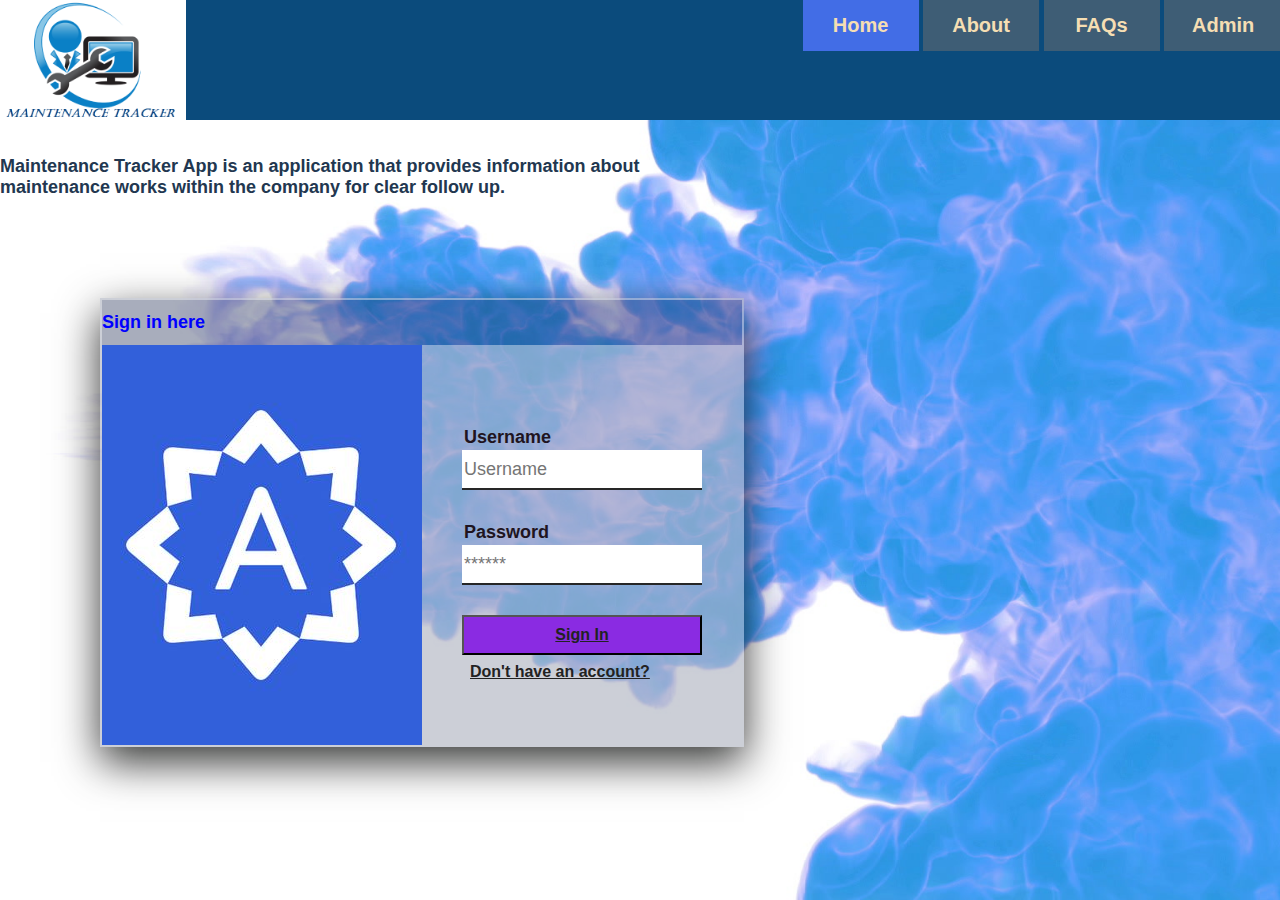
<file: index.html>
<html>
<title>Maintenance Tracker|Andela</title>
<meta name="viewport" content="width=device-width, initial-scale=1.0">
<link rel="stylesheet" href="style.css">
<head>


</head>
<h1>

</h1>
<body>
    <header>
        

            <nav>
                <logo> <img src="itsupport.png" alt="" height="120px"></logo>
                    <ul style="float:right;">
                        <li class="active"><a>Home</a></li>
                        <li><a href="About.html">About</a></li>
                        <li><a href="FAQs.html">FAQs</a></li>
                        <li><a href="admin.html">Admin</a></li>
                      <!--  <li style="float:right" border-radius:"100px" ><a href="admin.html">Your profile</a></li> -->
                    </ul>
                </nav>
    </header>
    <main>
        <section>
            <script>
            /*display sign up on click*/
                function sform(a) {
           if (a == 1)
               document.getElementById("SignUp").style.display = "block";
       }
            </script>
        <br>
            <br>
   <p>                           Maintenance Tracker App is an application that provides information about maintenance works within the company for clear follow up.</p>
    <div class ="container" id="SignIn">
        <h1>Sign in here </h1>
        <div class="left"></div>
        <div class="right">
        <div class="formBox">
            <form>
                <p>Username</p>
                <input type ="text" name="" placeholder="Username">
                <p>Password</p>
                <input type="Password" name="" placeholder="******">
                <br>
              <!--  <input type ="submit" name="" value="Sign In"> 
                <a href="user.html" type="submit" name=" " value= "SignIn">SignIn</a> -->
                <button><a href="user.html">Sign In</a></button>
                <br>
                <a href="#SignUp" onclick="sform(1)" >Don't have an account?</a>
                

            </form>
            </div>
        </div>
    </div>
   
        <div class ="container" id="SignUp">
         
        <div class="title"><h1>SignUp form </h1></div>   
        <div class="left"></div>
            <div class="right">
            <div class="formBox">
                <form>
                    <p>First name</p>
                    <input type ="text" name="" placeholder="First name">
                    <p>Last name</p>
                    <input type ="text" name="" placeholder="Last name">
                    <p>Email</p>
                    <input type="text" name="" placeholder="Email">
                    <p>Password</p>
                    <input type="Password" name="" placeholder="******">
                  <input type ="submit" name="" value="SignUp">
                </form>
                </div>
            </div>
        </div> 
    </div></section>
    </main>
</body>
</html>
</file>
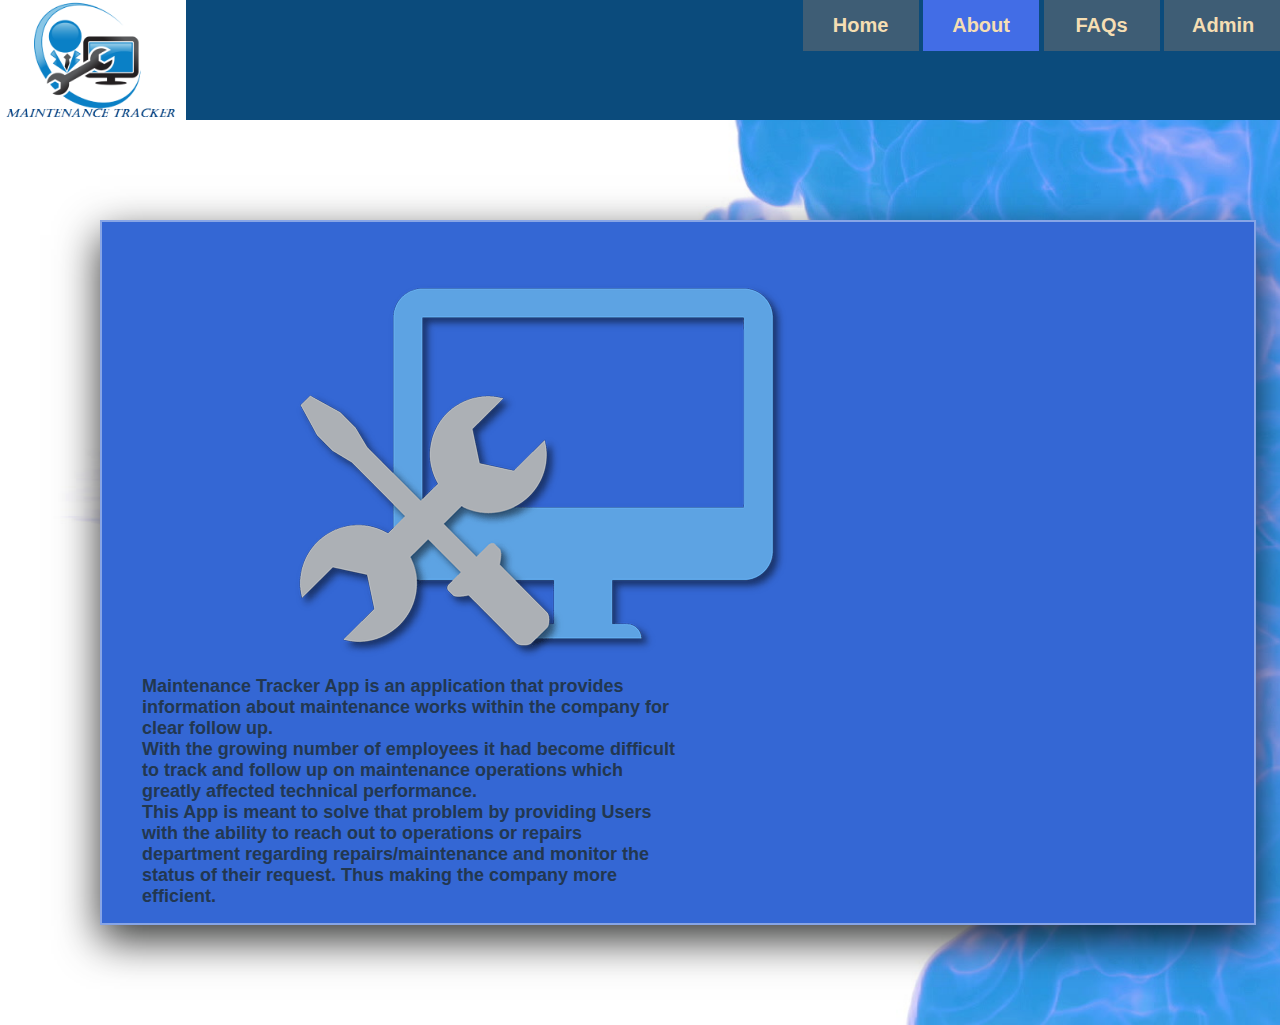
<file: About.html>
<html>
<title>Maintenance Tracker|Andela</title>
<meta name="viewport" content="width=device-width, initial-scale=1.0">
<link rel="stylesheet" href="style.css">
<head>


</head>
<h1>

</h1>
<body>
    <header>
        

            <nav>
                <logo> <img src="itsupport.png" alt="" height="120px"></logo>
                    <ul style="float:right;">
                        <li ><a href="index.html">Home</a></li>
                        <li class="active"><a>About</a></li>
                        <li><a>FAQs</a></li>
                        <li><a href="Admin.html">Admin</a></li>
                      <!--  <li style="float:right" border-radius:"100px" ><a href="admin.html">Your profile</a></li> -->
                    </ul>
                </nav>
    </header>
    <main>
        <section>
            <div class="container" id="about">
            <img src="maintenance.png" style="float: left;"> 
            <blockquote style="float: right;">
                <p style="text-decoration-style: wavy">Maintenance Tracker App is an application that provides information about maintenance works within the company for clear follow up.</p>
            <p>With the growing number of employees it had become difficult to track and follow up on maintenance operations which greatly affected technical performance.</p>
        <p>This App is meant to solve that problem by providing Users with the ability to reach out to operations or repairs department regarding repairs/maintenance and monitor the status of their request.
            Thus making the company more efficient.
        </p></blockquote> 
    </div>
            </section>
            </main>
            </body>
            </html>
</file>
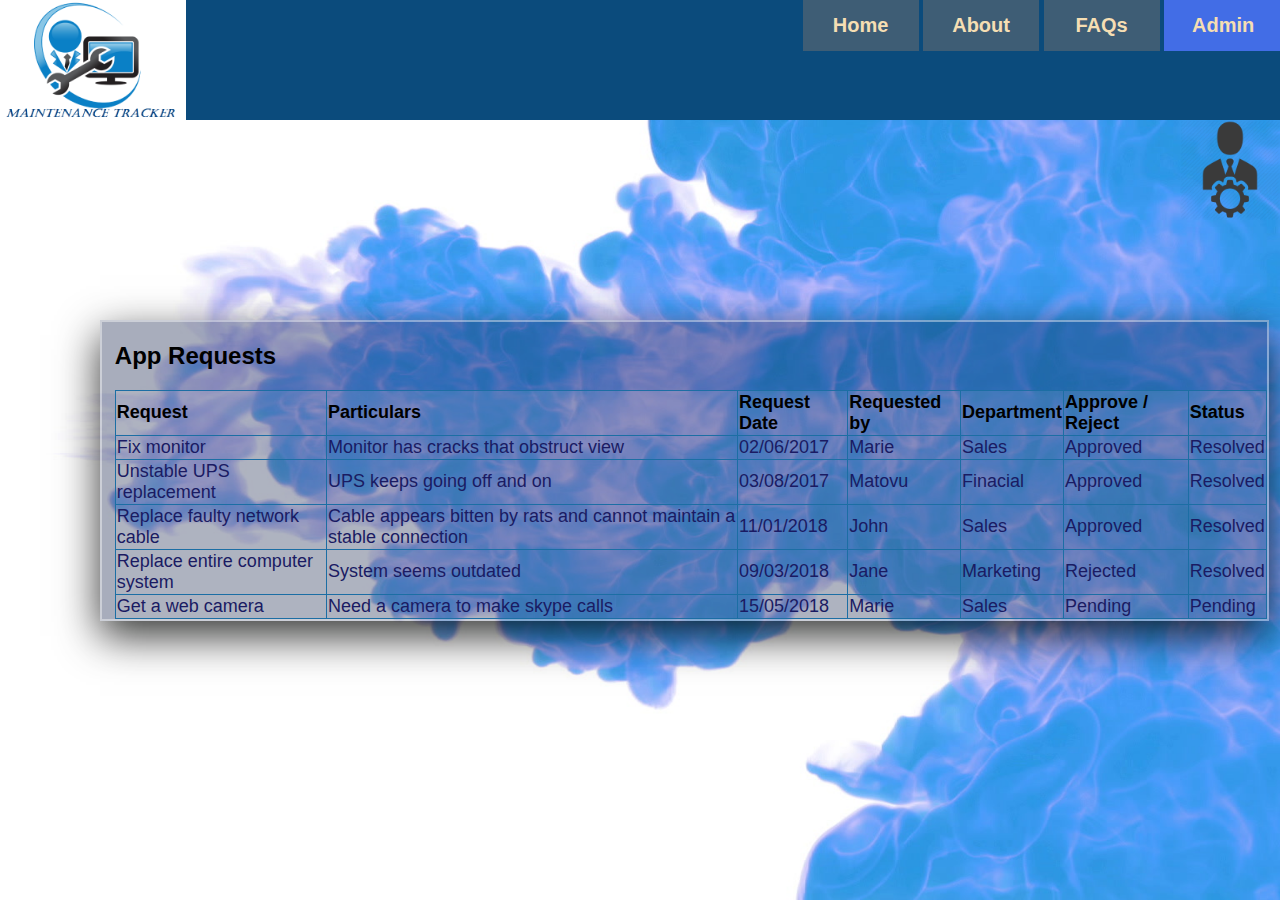
<file: admin.html>
<html>
<title>Maintenance Tracker|Andela</title>
<head>
<meta name="viewport" content="width=device-width, initial-scale=1.0">
<link rel="stylesheet" href="style.css" >

</head>
<body>
  <script>
/*display sign up on click*/
    function create(a) {
        if (a.style.display === "none"){
            a.style.display = "block";
        }else {
            a.style.display = "none";
        }
        
    }
    </script>
    <header>
       
            <nav>
                    <logo> <img src="itsupport.png" alt="" height="120px"></logo>
                    <ul style="float:right">
                        <li ><a href="index.html">Home</a></li>
                        <li><a href="About.html">About</a></li>
                        <li><a href="">FAQs</a></li>
                        <li class="active"><a >Admin</a></li>
                        
                    </ul>
                </nav>
                <img src="User_Gear_Cog_Configure_Control_Manage_Management-512.png" height="100" style="float:right;">
    </header>
    
        <div class="container" id="ViewRequests"><th colspan="4" cellpadding="2" cellspacing="3"></th><h2> App Requests</h2>
            <table align="center" border="5">
               
                <thead> 
                    <tr>
                    <th>Request</th>
                    <th>Particulars</th>
                    <th>Request Date</th>
                    <th>Requested by</th>
                    <th>Department</th>
                     <th>Approve / Reject</th>
                     <th>Status</th>
                    </tr>
                    </thead>
                        
                    <tbody>
                  <tr>
                    <td>Fix monitor</td>
                    <td>Monitor has cracks that obstruct view</td>
                    <td class="Date">02/06/2017</td>
                    <td>Marie</td>
                    <td>Sales</td>
                    <td>Approved</td>
                    <td>Resolved</td>
                     </tr>                     
                   <tr>
                    <td>Unstable UPS replacement</td>
                    <td>UPS keeps going off and on </td>
                    <td class="Date">03/08/2017</td>
                    <td>Matovu</td>
                    <td>Finacial</td>
                    <td>Approved</td>
                    <td>Resolved</td>
                     </tr>
                    <tr>
                    <td>Replace faulty network cable</td>
                    <td>Cable appears bitten by rats and cannot maintain a stable connection</td>
                    <td class="Date">11/01/2018</td>
                    <td>John</td>
                    <td>Sales</td>
                    <td>Approved</td>
                    <td>Resolved</td>
                      </tr>
                <tr>
                    <td>Replace entire computer system</td>
                    <td>System seems outdated </td>
                    <td class="Date">09/03/2018</td>
                    <td>Jane</td>
                    <td>Marketing</td>
                    <td>Rejected</td>
                    <td>Resolved</td>
                      </tr>
                 <tr>
                    <td>Get a web camera</td>
                    <td>Need a camera to make skype calls</td>
                    <td class="Date">15/05/2018</td>
                    <td>Marie</td>
                    <td> Sales</td>
                    <td>Pending</td>
                    <td>Pending</td>
                        </tr>
                        <tr></tr>
                                           </tbody>
                
            </table>
            </div>
        </section>
</body>
</html>
</file>
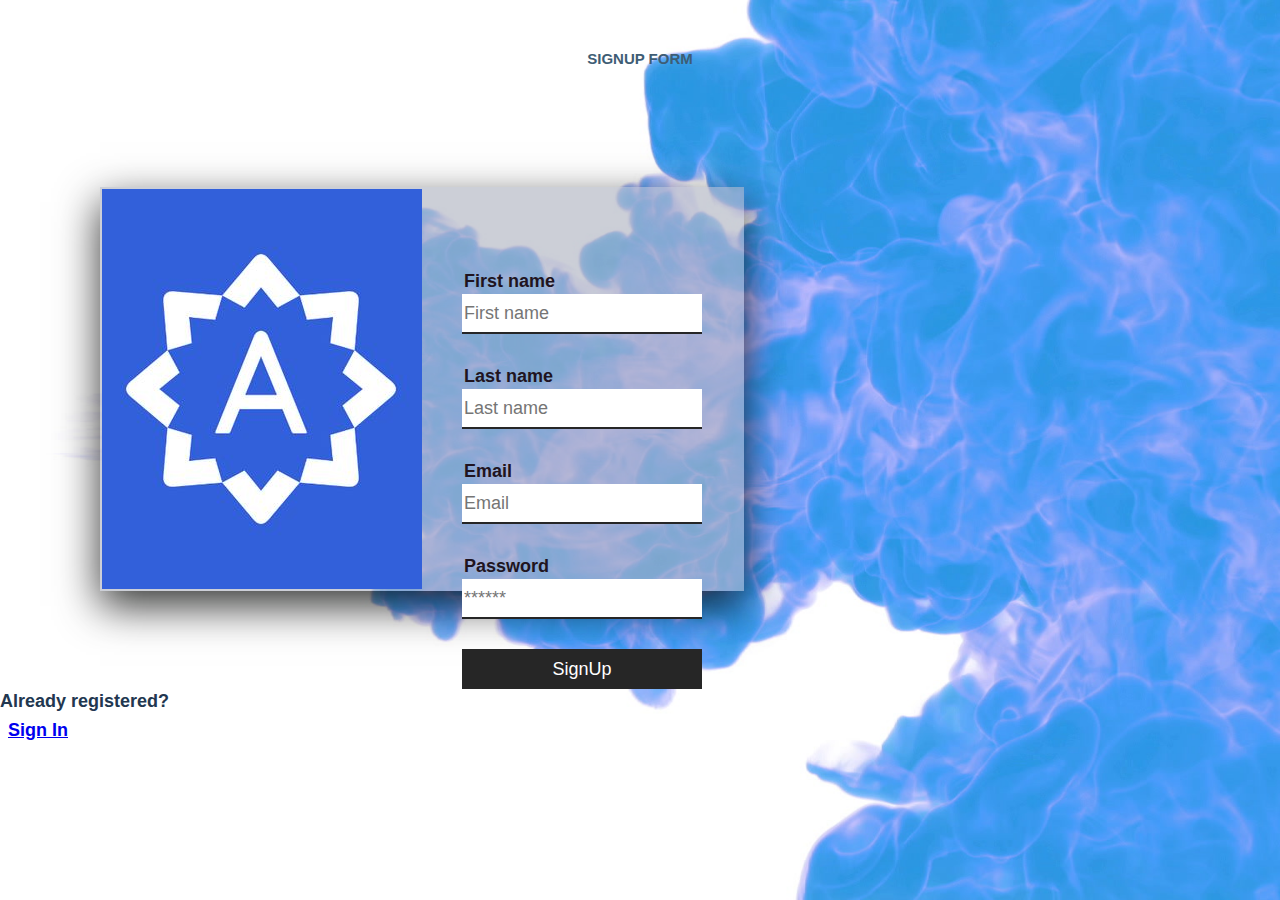
<file: SignUp.html>
<html>
<title>Maintenance Tracker|SignUp</title>
<link rel="stylesheet" href="style.css">
<head></head>
<h1>
  
</h1>
<body>
    <div class="title"><h1>SignUp form </h1></div>
    <div class ="container">
        <div class="left"></div>
        <div class="right">
        <div class="formBox">
            <form>
                <p>First name</p>
                <input type ="text" name="" placeholder="First name">
                <p>Last name</p>
                <input type ="text" name="" placeholder="Last name">
                <p>Email</p>
                <input type="text" name="" placeholder="Email">
                <p>Password</p>
                <input type="Password" name="" placeholder="******">
              <input type ="submit" name="" value="SignUp">
            </form>
            </div>
        </div>
    </div> 
     
               <p class="message">Already registered? <a href="index.html">Sign In</a></p> <br>
                
</body>
</html>
</file>
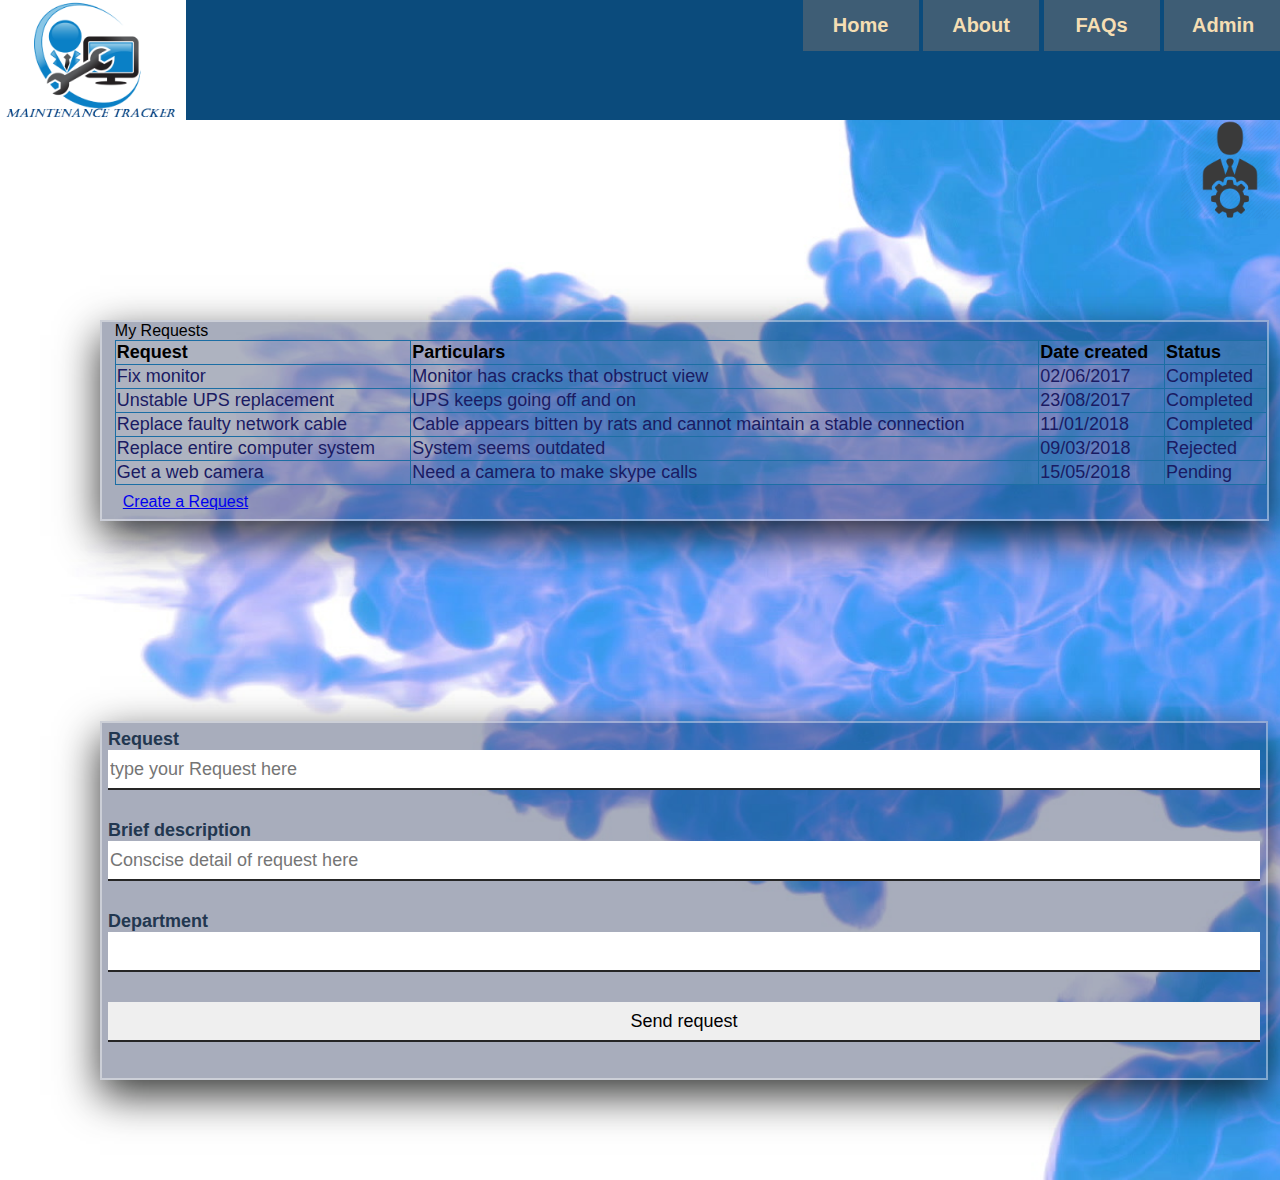
<file: user.html>
<html>
<title>Maintenance Tracker|Andela</title>
<meta name="viewport" content="width=device-width, initial-scale=1.0">
<link rel="stylesheet" href="style.css">
<head>


</head>
<body>
    <script>
/*display sign up on click*/
    function create(a) {
        if (a.style.display === "none"){
            a.style.display = "block";
        }else {
            a.style.display = "none";
        }
        
    }
    </script>
    <header>
       
            <nav>
                    <logo> <img src="itsupport.png" alt="" height="120px"></logo>
                    <ul style="float:right">
                        <li ><a href="index.html">Home</a></li>
                        <li><a href="About.html">About</a></li>
                        <li><a href="">FAQs</a></li>
                        <li><a href="Admin.html">Admin</a></li>
                        
                    </ul>
                </nav>
                <img src="User_Gear_Cog_Configure_Control_Manage_Management-512.png" height="100" style="float:right;">
    </header>
    <main>
        <div class="container" id="ViewRequests"><th colspan="4" cellpadding="2" cellspacing="3">My Requests</th>
            <table align="center" border="5">
               
                <thead> 
                    <tr>
                    <th>Request</th>
                    <th>Particulars</th>
                    <th>Date created</th>
                     <th>Status</th>
                    </tr>
                    </thead>
                        
                    <tbody>
                  <tr>
                    <td>Fix monitor</td>
                    <td>Monitor has cracks that obstruct view</td>
                    <td class="Date">02/06/2017</td>
                    <td>Completed</td>
                     </tr>                     
                   <tr>
                    <td>Unstable UPS replacement</td>
                    <td>UPS keeps going off and on </td>
                    <td class="Date">23/08/2017</td>
                    <td>Completed</td>
                     </tr>
                    <tr>
                    <td>Replace faulty network cable</td>
                    <td>Cable appears bitten by rats and cannot maintain a stable connection</td>
                    <td class="Date">11/01/2018</td>
                    <td>Completed</td>
                      </tr>
                <tr>
                    <td>Replace entire computer system</td>
                    <td>System seems outdated </td>
                    <td class="Date">09/03/2018</td>
                    <td>Rejected</td>
                      </tr>
                 <tr>
                    <td>Get a web camera</td>
                    <td>Need a camera to make skype calls</td>
                    <td class="Date">15/05/2018</td>
                    <td>Pending</td>
                        </tr>
                                           </tbody>
                        
    
            </table>
 <a href="#CreateRequest" onclick="sform(1)" >Create a Request</a>
        </div> 
   
        <div class="container" id="CreateRequest">
                <div class="form">
                        <p>Request</p>
                        <input type ="text" placeholder="type your Request here">
                        <p>Brief description</p>
                        <input type ="text"  placeholder="Conscise detail of request here">
                        <p>Department</p>
                        <input dropzone="Department">
                       <!-- <p>Password</p>
                        <input type="Password" name="" placeholder="******">-->
                      <br>
                      <input type ="submit" name="" value="Send request"> 
                       </div>
        </div>
</main>
</body>
</html>
</file>
<file: style.css>
body
{
    margin: 0 auto;
    padding: 0;
    background: url(blue-ink-drop-water-white-footage-070754000_prevstill.jpeg);
    background-size: cover;
    font-family: sans-serif;
    -webkit-box-sizing: border-box;
    -webkit-transition:all .5s;
    -o-transition:all .5s;
    transition: all .5s;
    -webkit-user-select:none;
       -moz-user-select:none;
        -ms-user-select: none;
    
    
}
p
{
    font: caption;
    font-size: 24px;
    font-weight:bold;
}
h1
{
    font-size: 18px;
    font-size: sans-serif;
    color: blue;
    position: center;
}
/*header*/
header
{
    background:#0b4b7c;
    width:100%;
    height: 120px;
}
header .header-brand{
    font-family:  sans-serif;
    font-size: 16px;
    color: wheat;
    font-weight: bold;
    text-transform: uppercase;
    display: block;
    margin: 0 auto;
    padding: 20px 0;
    text-align: center;

}
header nav ul 
{
    display: block;
    margin: 0 auto;


}
header nav li
{
   
    display: inline-block;  
    list-style-type: none;
    margin: 0;
    padding: 0 12px;
    overflow: hidden;
    background-color: #3e5d75;

}
a
{
    display:block;
    padding:8px;
    
    
}
header nav li a
{
    font-family: sans-serif;
    font-size: 20px;
    color: wheat;
    font-weight: bold;
    display: block;
    text-align: center;
    width:60px;
    padding: 14px 16px;
    text-decoration: #aa66aa;
}
header nav li a:hover
{
    background:#370a4496;
    color: #ffffff;

}

.active
{
    background-color: rgb(66, 109, 230);
}
.title
{
    text-align: center;
    padding: 50px 0 20px;
    

}
.title h1
{
    margin : 0;
    padding: 0;
    color: #3e5d75;
    text-transform: uppercase;
    font-size: 15px;
}

.container
{
    width:50%;
    height:405spx;
    background: #0a18445b;
    margin:  100px 100px;
    border: 2px solid #ffffff69;
    box-shadow: 0 15px 40px rgba(0, 2, 0, .8);
    position: center;
    display: inline-block;
}

.container .left
{
    float: left;
    width: 50%;
    height: 400px;
    background:center url(Andela.jpg);
    background-size: fit;
    box-sizing: border-box;
}
.container .right
{
    float: right;
    width: 50%;
    height: 400px;
    box-sizing: border-box;
    background: none;

}
/*signin signup formbox*/
.formBox
{
    width: 100%;
    padding: 80px 40px;
    box-sizing: border-box;
    height:400px;
    background: #ffffff69;
    position: relative;
  
}
.formBox p
{
    margin: auto;
    padding: 2px;
    font-weight:bold;
    font-size: 18px;
    color: #201420 ;
}
.formBox input
{
    margin-bottom: 30px;
    width: 100%;
    height: 40px;
    font-size: 18px;
    border: none;
    border-bottom: 2px solid #262626;
}
.formBox input [type="text"],
.formBox input [type="password"]
{
    border: none;
    border-bottom: 2px solid #201420;
    height: 100px;
    outline: none;
    
}
.formBox input[type="text"]:focus,
.formBox input[type="password"]:focus
{
    
    border-bottom: 2px solid #262626; 
}
.formBox input[type="submit"]
{
    border: none;
    outline: none;
    height: 40px;
    color: #ffffff;
    background: #262626;
    cursor: pointer;
}
.formBox input[type="submit"]:hover
{
    background: #aa66aa;
}
.formBox a
{
    color: #222222;
    font-size: 16px;
    font-weight: bold;
}
.formBox button
{
    padding: 0;
    background:blueviolet;
    height:40px;
    color:#ffffff;
    cursor: pointer;
    width: 100%;
    font-size: 18px;
}
.formBox button:hover{
    background: #bb94b1;
}
#signUp
{
    display: none;
}
/*admin*/
.sidebar
{
   width: 250px;
   height: 500px;
   background-color: #1a1b63;
   float: left; 

}

/*navigation within admin*/
ul#nav
{
 color: #222222;
}
ul#nav li
{
   list-style: none;
}
ul#nav li a
{
   color: #cccccc;
   display: block;
   padding: 10px;
   font-size: 0.8em;
   border-bottom: 1px solid #0a0a0a;

}
ul#nav li a:hover
{
    background-color: #030303;
    padding-left:30px;
    color: #f1f1f1;
}

.content
{
    width: auto;
    height:500px;
    background-color: whitesmoke;
    padding: 15px;
    margin-left: 250px;
    display: none;
}
.content p
{
    color: #424242;
    font-size: 0.9em;

}
/*8888*/
div#box
{
    margin-top:15px;
}
div#box .box-top
{
    color: #ffffff;
    text-shadow: 0px 1px #000000;
    background-color: #559979;
    padding: 5px;
    padding-left:15px;
    font-weight: 300;

}
div#box .box-panel
{
    padding: 15px;
    background-color: #ffffff;
}
/*admin dropdown button*/
.dropbtn
{
    background-color: antiquewhite;
    color: #223750;
    padding: 16px;
    font-size: 16px;
    border: none;
    cursor: pointer;
}
/*hover */
.dropbtn:hover, .dropbtn:focus
{
    background-color: #292929;
}
/*dropdowncontent*/
.dropdown-content
{
    display: none;
    position: absolute;
    background-color: #f1f1f1;
    max-width: 160px;
    box-shadow: 0px 8px 16px 0px rgb(66, 109, 230)
}
/*dropdown links*/
.dropdown-content a
{
    color:black;
    padding: 12px 16px;
    display: block;

}
.show
{
    display:block;
}
/*table styling user*/
.container #ViewRequests
{
    height: auto;
    width: 90%;
    box-sizing: border-box;
}
#ViewRequests 
{
    width: 90%;
    padding-left: 0.8rem;
}
table
{
    padding: 0 02px;
    border: 1px solid #1C6EA4;
    background-color: rgba(238, 238, 238, 0.103);
    width: 100%;
    text-align: left;
    border-collapse: collapse;
    display: inline-table;
    font-size: 18px;
}
table td th
{
    border: 1px solid #AAAAAA;
    padding: 3px 2px;
    color: navy;
    font-weight: bold;
}
table  tbody td
{
    font-size: 18px;
    color: #1a1b63;
}
/*create request*/

#CreateRequest
{
    display: inline-block;
    width: 90%;
    font-size: 18px;
    padding: 6px;
}
#CreateRequest form, p
{
    padding: 2px auto;
    margin: 0;
    width: 50%;
    color: #223750;
    display: inline-block;
    font-size: 18px;
}

.form input
{
    margin-bottom: 30px;
    width: 100%;
    height: 40px;
    font-size: 18px;
    border: none;
    border-bottom: 2px solid #262626;
}
/*about page*/
#about
{
    width: 90%;
    padding: 0px;
    background-color:rgb(52, 103, 212);

}
</file>
